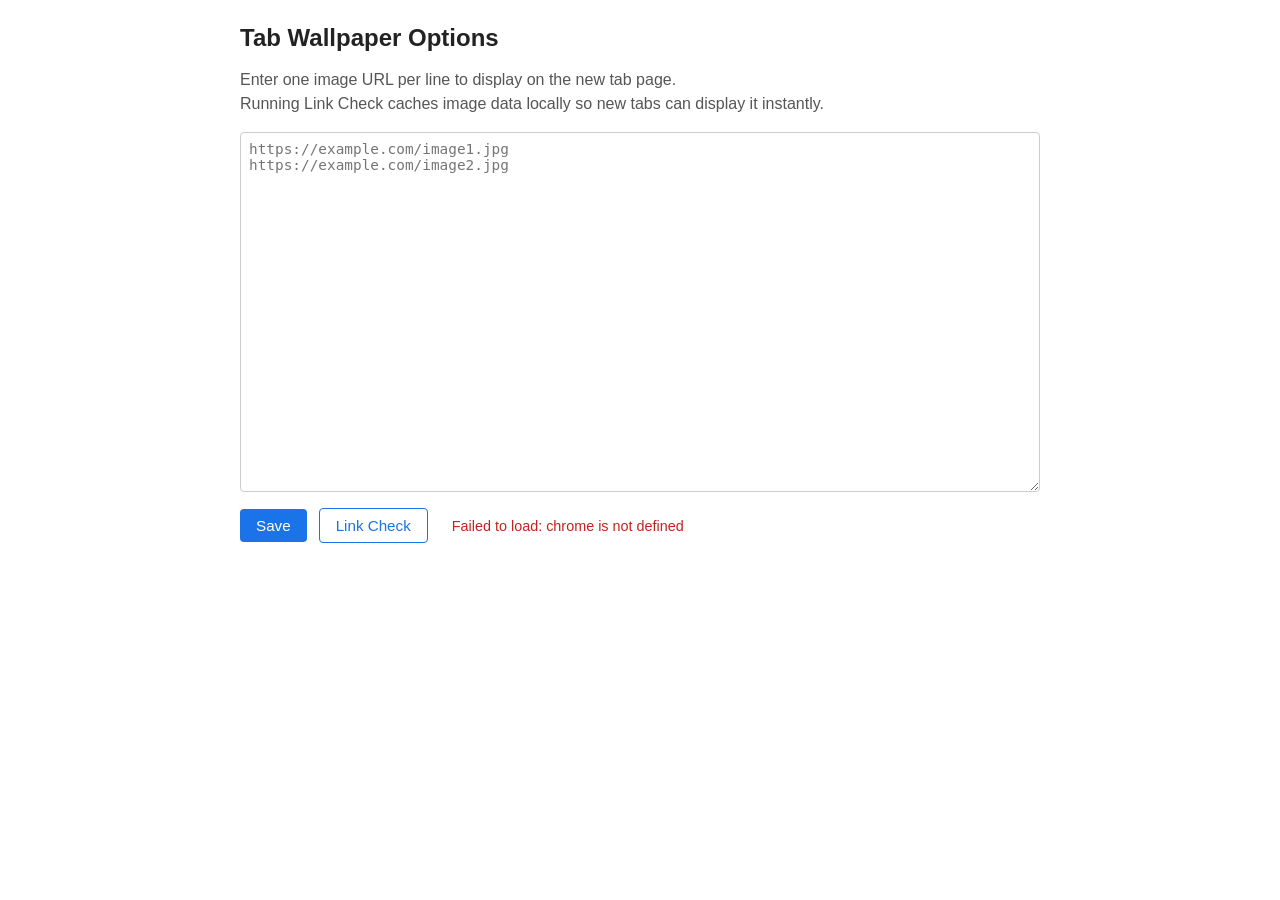
<file: src/options.html>
<!DOCTYPE html>
<html>
  <head>
    <meta charset="UTF-8" />
    <title>Tab Wallpaper - Options</title>
    <link rel="icon" type="image/png" sizes="any" href="icons/tab.png" />
    <style>
      body {
        font-family: -apple-system, BlinkMacSystemFont, "Segoe UI", sans-serif;
        max-width: 800px;
        margin: 24px auto;
        padding: 0 16px;
        color: #222;
      }
      h1 {
        font-size: 1.5rem;
      }
      p {
        color: #555;
        line-height: 1.5;
      }
      textarea {
        width: 100%;
        min-height: 360px;
        font-family: ui-monospace, SFMono-Regular, Menlo, monospace;
        font-size: 0.9rem;
        padding: 8px;
        box-sizing: border-box;
        border: 1px solid #ccc;
        border-radius: 4px;
        resize: vertical;
      }
      .toolbar {
        margin-top: 12px;
        display: flex;
        align-items: center;
        gap: 12px;
      }
      button {
        padding: 8px 16px;
        font-size: 0.95rem;
        background: #1a73e8;
        color: white;
        border: none;
        border-radius: 4px;
        cursor: pointer;
      }
      button:hover {
        background: #1765cc;
      }
      #status {
        font-size: 0.9rem;
      }
      #status.success {
        color: #1e8e3e;
      }
      #status.error {
        color: #c5221f;
      }
      #count {
        color: #666;
        font-size: 0.85rem;
      }
      #check-result {
        margin-top: 16px;
        font-size: 0.9rem;
      }
      #check-result ul {
        margin: 8px 0 0;
        padding-left: 20px;
        max-height: 240px;
        overflow-y: auto;
        word-break: break-all;
      }
      #check-result .success {
        color: #1e8e3e;
      }
      #check-result .error {
        color: #c5221f;
      }
      button.secondary {
        background: #fff;
        color: #1a73e8;
        border: 1px solid #1a73e8;
      }
      button.secondary:hover {
        background: #f0f6ff;
      }
      button.danger {
        background: #fff;
        color: #c5221f;
        border: 1px solid #c5221f;
      }
      button.danger:hover {
        background: #fdecec;
      }
      button:disabled {
        opacity: 0.6;
        cursor: not-allowed;
      }
    </style>
    <script type="module" src="options.js"></script>
  </head>
  <body>
    <h1>Tab Wallpaper Options</h1>
    <p>
      Enter one image URL per line to display on the new tab page.<br />
      Running Link Check caches image data locally so new tabs can display it instantly.
    </p>
    <textarea
      id="url-list"
      placeholder="https://example.com/image1.jpg&#10;https://example.com/image2.jpg"
    ></textarea>
    <div class="toolbar">
      <button id="save" type="button">Save</button>
      <button id="check" type="button" class="secondary">Link Check</button>
      <button id="remove-failed" type="button" class="danger" hidden>
        Remove failed URLs
      </button>
      <span id="count"></span>
      <span id="status"></span>
    </div>
    <div id="check-result"></div>
  </body>
</html>
</file>
